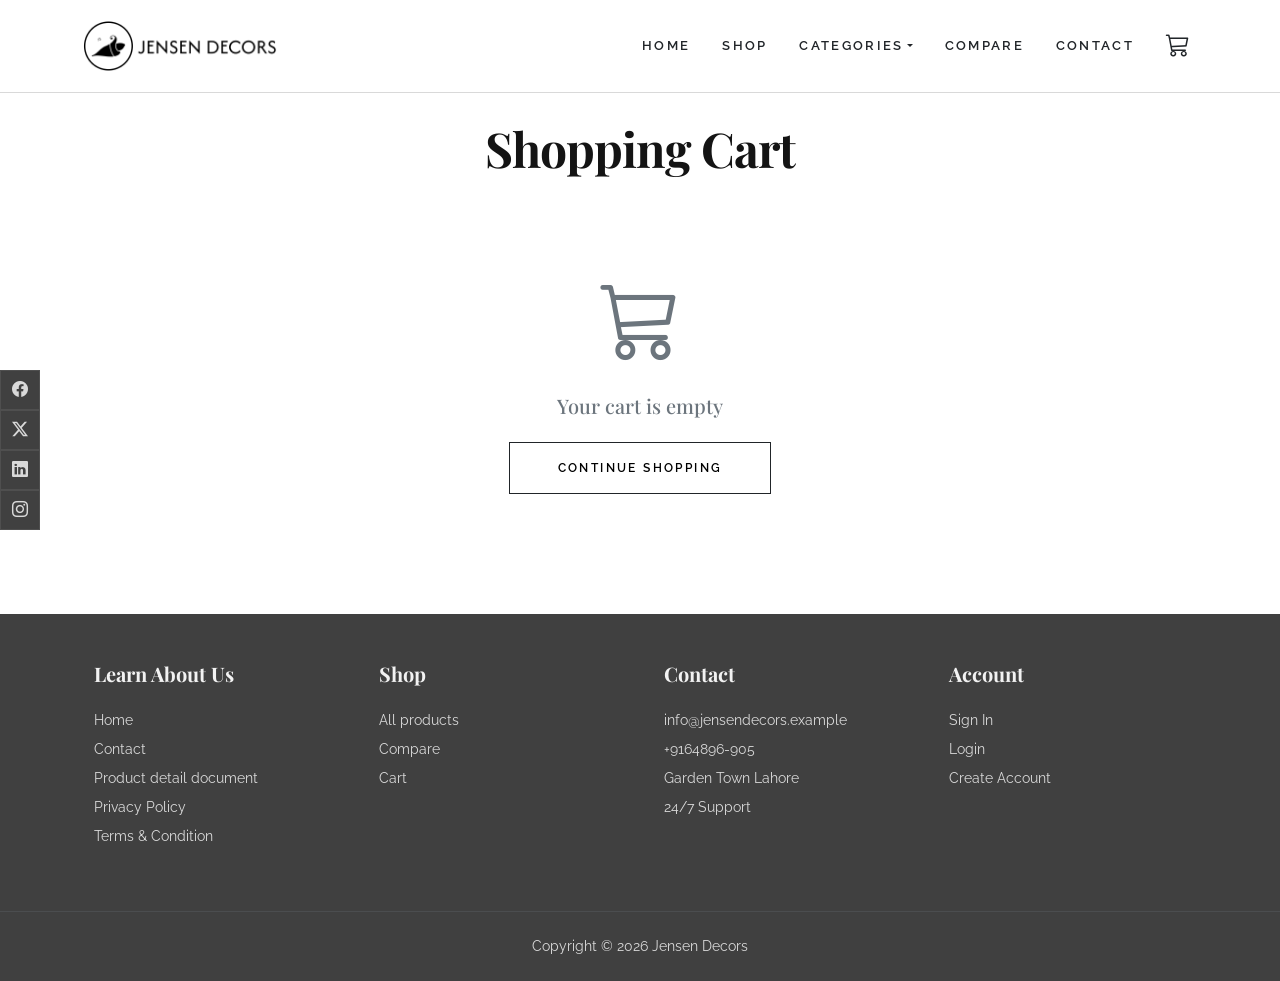
<file: cart.html>
<!DOCTYPE html>
<html lang="en">
  <head>
    <meta charset="utf-8" />
    <meta name="viewport" content="width=device-width, initial-scale=1" />
    <title>Cart — Jensen Decors</title>
    <link
      href="https://cdn.jsdelivr.net/npm/bootstrap@5.3.3/dist/css/bootstrap.min.css"
      rel="stylesheet"
      integrity="sha384-QWTKZyjpPEjISv5WaRU9OFeRpok6YctnYmDr5pNlyT2bRjXh0JMhjY6hW+ALEwIH"
      crossorigin="anonymous"
    />
    <link rel="stylesheet" href="https://cdn.jsdelivr.net/npm/bootstrap-icons@1.11.3/font/bootstrap-icons.min.css" />
    <link rel="stylesheet" href="css/styles.css" />
  </head>
  <body class="font-body bg-white">
    <nav class="navbar navbar-expand-md fixed-top border-bottom navbar-glass">
      <div class="container py-2">
        <a class="navbar-brand d-flex align-items-center gap-2 fw-bold text-dark" href="index.html">
          <img src="assets/jensen-logo-black.png" alt="Jensen Decors logo" height="28" class="d-inline-block jensen-logo" />
        </a>
        <button class="navbar-toggler border-0 shadow-none" type="button" data-bs-toggle="collapse" data-bs-target="#mainNav" aria-label="Menu">
          <span class="navbar-toggler-icon"></span>
        </button>
        <div class="collapse navbar-collapse" id="mainNav">
          <ul class="navbar-nav ms-auto align-items-md-center gap-md-3">
            <li class="nav-item"><a class="nav-link nav-link-tracked text-dark" href="index.html">Home</a></li>
            <li class="nav-item"><a class="nav-link nav-link-tracked text-dark" href="shop.html">Shop</a></li>
            <li class="nav-item dropdown">
              <a class="nav-link nav-link-tracked text-dark dropdown-toggle" href="#" role="button" data-bs-toggle="dropdown">Categories</a>
              <ul class="dropdown-menu dropdown-menu-end rounded-0">
                <li class="dropdown-submenu">
                  <a class="dropdown-item" href="#">Metal wall art</a>
                  <ul class="dropdown-menu rounded-0">
                    <li><a class="dropdown-item" href="shop.html?category=Metal%20wall%20art&sub=Nature">Nature</a></li>
                    <li><a class="dropdown-item" href="shop.html?category=Metal%20wall%20art&sub=Geometric">Geometric</a></li>
                    <li><a class="dropdown-item" href="shop.html?category=Metal%20wall%20art&sub=Abstract">Abstract</a></li>
                  </ul>
                </li>
                <li class="dropdown-submenu">
                  <a class="dropdown-item" href="#">Wall papers</a>
                  <ul class="dropdown-menu rounded-0">
                    <li><a class="dropdown-item" href="shop.html?category=Wall%20papers&sub=Textured">Textured</a></li>
                    <li><a class="dropdown-item" href="shop.html?category=Wall%20papers&sub=Floral">Floral</a></li>
                    <li><a class="dropdown-item" href="shop.html?category=Wall%20papers&sub=Minimal">Minimal</a></li>
                  </ul>
                </li>
                <li class="dropdown-submenu">
                  <a class="dropdown-item" href="#">Photo frame art</a>
                  <ul class="dropdown-menu rounded-0">
                    <li><a class="dropdown-item" href="shop.html?category=Photo%20frame%20art&sub=Gallery">Gallery</a></li>
                    <li><a class="dropdown-item" href="shop.html?category=Photo%20frame%20art&sub=Single">Single</a></li>
                    <li><a class="dropdown-item" href="shop.html?category=Photo%20frame%20art&sub=Collage">Collage</a></li>
                  </ul>
                </li>
                <li class="dropdown-submenu">
                  <a class="dropdown-item" href="#">Mirror art</a>
                  <ul class="dropdown-menu rounded-0">
                    <li><a class="dropdown-item" href="shop.html?category=Mirror%20art&sub=Round">Round</a></li>
                    <li><a class="dropdown-item" href="shop.html?category=Mirror%20art&sub=Decorative">Decorative</a></li>
                  </ul>
                </li>
                <li class="dropdown-submenu">
                  <a class="dropdown-item" href="#">Wall shelves</a>
                  <ul class="dropdown-menu rounded-0">
                    <li><a class="dropdown-item" href="shop.html?category=Wall%20shelves&sub=Floating">Floating</a></li>
                    <li><a class="dropdown-item" href="shop.html?category=Wall%20shelves&sub=Corner">Corner</a></li>
                    <li><a class="dropdown-item" href="shop.html?category=Wall%20shelves&sub=Modular">Modular</a></li>
                  </ul>
                </li>
                <li class="dropdown-submenu">
                  <a class="dropdown-item" href="#">Wall mounted animals</a>
                  <ul class="dropdown-menu rounded-0">
                    <li><a class="dropdown-item" href="shop.html?category=Wall%20mounted%20animals&sub=Safari">Safari</a></li>
                    <li><a class="dropdown-item" href="shop.html?category=Wall%20mounted%20animals&sub=Birds">Birds</a></li>
                    <li><a class="dropdown-item" href="shop.html?category=Wall%20mounted%20animals&sub=Farm">Farm</a></li>
                  </ul>
                </li>
              </ul>
            </li>
            <li class="nav-item"><a class="nav-link nav-link-tracked text-dark" href="compare.html">Compare</a></li>
            <li class="nav-item"><a class="nav-link nav-link-tracked text-dark" href="contact.html">Contact</a></li>
            <li class="nav-item">
              <a href="cart.html" class="nav-link position-relative py-md-0 text-dark">
                <i class="bi bi-cart3 fs-4"></i>
                <span
                  data-cart-badge
                  class="position-absolute top-0 start-100 translate-middle badge rounded-pill bg-dark text-white d-none"
                  style="font-size: 0.65rem; padding: 0.35em 0.5em"
                >
                  <span data-cart-count>0</span>
                </span>
              </a>
            </li>
          </ul>
        </div>
      </div>
    </nav>

    <div class="pt-5 mt-5 pb-5">
      <div class="container px-4 py-4">
        <h1 class="section-heading text-center mb-5">Shopping Cart</h1>

        <div id="cart-empty" class="text-center py-5">
          <i class="bi bi-cart3 display-1 text-secondary mb-4 d-block"></i>
          <p class="h5 font-heading text-secondary mb-4">Your cart is empty</p>
          <a href="shop.html" class="btn btn-dark rounded-0 btn-tracked px-5 py-3">Continue Shopping</a>
        </div>

        <div id="cart-filled" class="d-none">
          <div class="row g-5">
            <div class="col-lg-8">
              <div id="cart-lines"></div>
            </div>
            <div class="col-lg-4">
              <div class="border p-4 p-md-5 bg-white">
                <h2 class="h3 font-heading fw-bold mb-4">Order Summary</h2>
                <div class="small vstack gap-3 mb-4">
                  <div class="d-flex justify-content-between"><span class="text-secondary">Subtotal</span><span id="cart-subtotal">$0</span></div>
                  <div class="d-flex justify-content-between"><span class="text-secondary">Shipping</span><span>Free</span></div>
                  <div class="d-flex justify-content-between"><span class="text-secondary">Tax</span><span id="cart-tax">$0</span></div>
                  <div class="border-top pt-3 d-flex justify-content-between fw-bold fs-5">
                    <span>Total</span><span id="cart-total">$0</span>
                  </div>
                </div>
                <a href="checkout.html" class="btn btn-dark w-100 rounded-0 btn-tracked py-3 mb-3">Proceed to Checkout</a>
                <a href="shop.html" class="d-block text-center small text-secondary">Continue Shopping</a>
              </div>
            </div>
          </div>
        </div>
      </div>
    </div>

    <footer class="footer-site position-relative">
      <div class="container px-4 py-5">
        <div class="row g-5">
          <div class="col-6 col-md-3">
            <h4 class="font-heading fw-bold footer-heading mb-4 h5">Learn About Us</h4>
            <ul class="list-unstyled small vstack gap-2">
              <li><a href="index.html">Home</a></li>
              <li><a href="contact.html">Contact</a></li>
              <li>
                <a href="docs/products-detail.txt" download="Jensen-Decors-product-detail.txt">Product detail document</a>
              </li>
              <li><a href="#">Privacy Policy</a></li>
              <li><a href="#">Terms &amp; Condition</a></li>
            </ul>
          </div>
          <div class="col-6 col-md-3">
            <h4 class="font-heading fw-bold footer-heading mb-4 h5">Shop</h4>
            <ul class="list-unstyled small vstack gap-2">
              <li><a href="shop.html">All products</a></li>
              <li><a href="compare.html">Compare</a></li>
              <li><a href="cart.html">Cart</a></li>
            </ul>
          </div>
          <div class="col-6 col-md-3">
            <h4 class="font-heading fw-bold footer-heading mb-4 h5">Contact</h4>
            <ul class="list-unstyled small vstack gap-2">
              <li><a href="mailto:info@jensendecors.example">info@jensendecors.example</a></li>
              <li>+9164896-905</li>
              <li>Garden Town Lahore</li>
              <li>24/7 Support</li>
            </ul>
          </div>
          <div class="col-6 col-md-3">
            <h4 class="font-heading fw-bold footer-heading mb-4 h5">Account</h4>
            <ul class="list-unstyled small vstack gap-2">
              <li><a href="#">Sign In</a></li>
              <li><a href="#">Login</a></li>
              <li><a href="#">Create Account</a></li>
            </ul>
          </div>
        </div>
      </div>

      <div class="position-fixed start-0 top-50 translate-middle-y z-3 d-none d-md-flex flex-column social-rail">
        <a href="#" aria-label="Facebook"><i class="bi bi-facebook"></i></a>
        <a href="#" aria-label="Twitter"><i class="bi bi-twitter-x"></i></a>
        <a href="#" aria-label="LinkedIn"><i class="bi bi-linkedin"></i></a>
        <a href="#" aria-label="Instagram"><i class="bi bi-instagram"></i></a>
      </div>

      <div class="border-top border-secondary border-opacity-25 py-4 text-center small">Copyright © 2026 Jensen Decors</div>
    </footer>

    <script src="js/cart.js"></script>
    <script
      src="https://cdn.jsdelivr.net/npm/bootstrap@5.3.3/dist/js/bootstrap.bundle.min.js"
      integrity="sha384-YvpcrYf0tY3lHB60NNkmXc5s9fDVZLESaAA55NDzOxhy9GkcIdslK1eN7N6jIeHz"
      crossorigin="anonymous"
    ></script>
    <script src="js/menu.js"></script>
    <script src="js/cart-page.js"></script>
  </body>
</html>
</file>
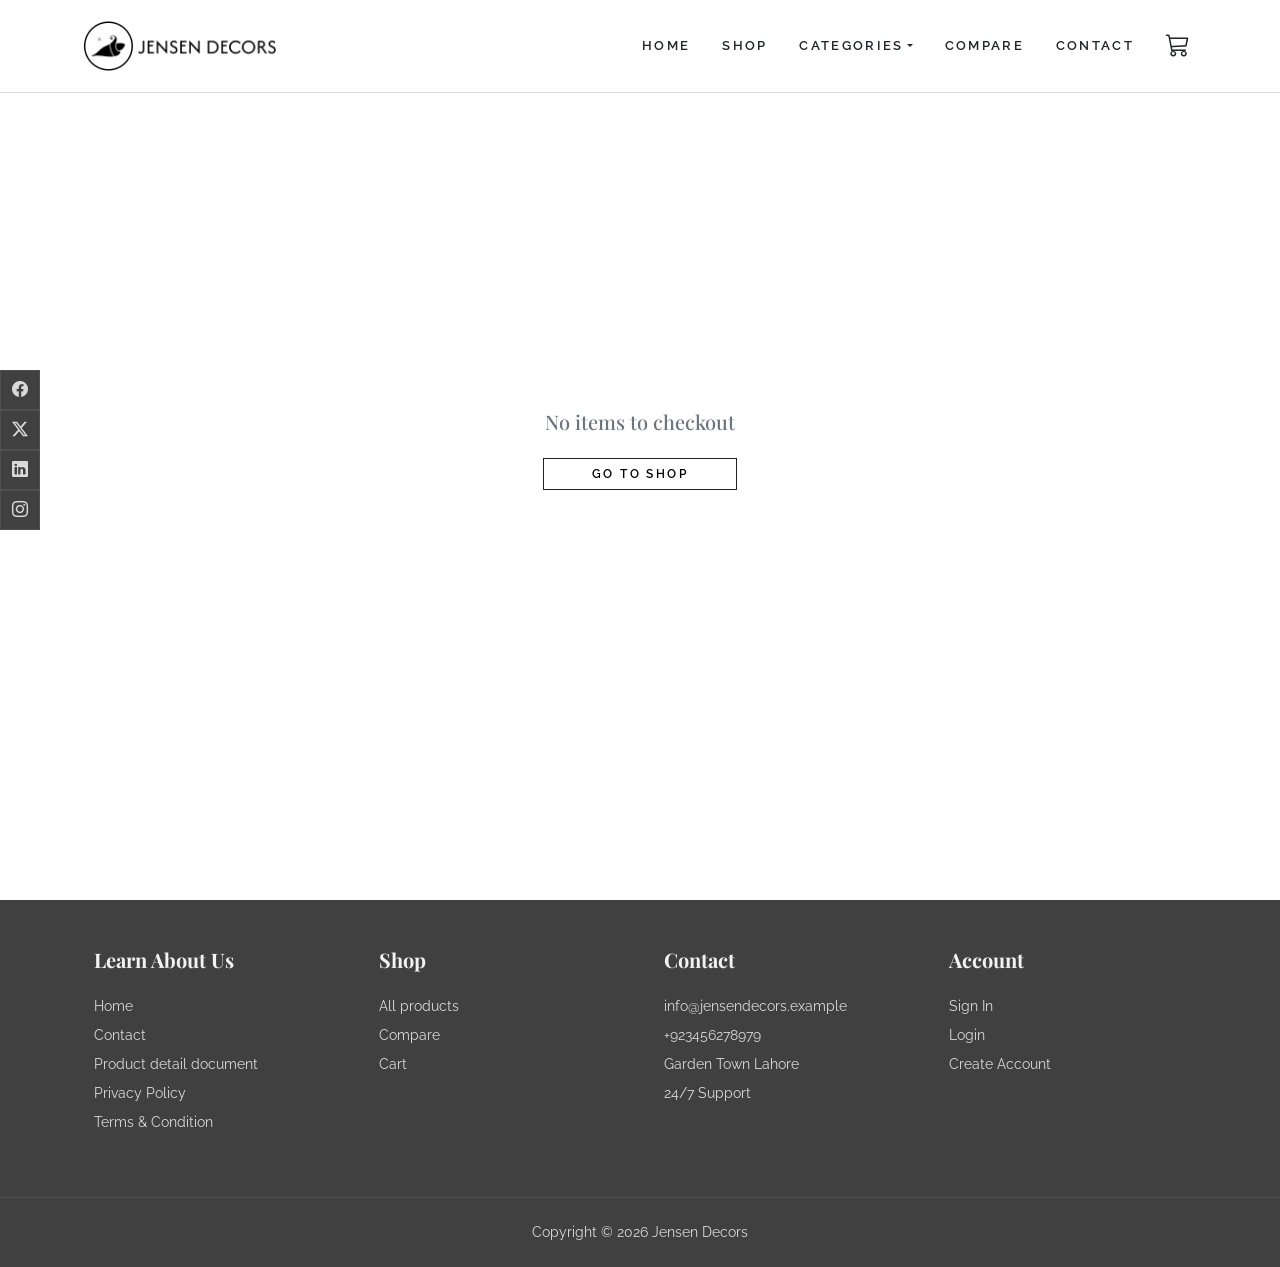
<file: checkout.html>
<!DOCTYPE html>
<html lang="en">
  <head>
    <meta charset="utf-8" />
    <meta name="viewport" content="width=device-width, initial-scale=1" />
    <title>Checkout — Jensen Decors</title>
    <link
      href="https://cdn.jsdelivr.net/npm/bootstrap@5.3.3/dist/css/bootstrap.min.css"
      rel="stylesheet"
      integrity="sha384-QWTKZyjpPEjISv5WaRU9OFeRpok6YctnYmDr5pNlyT2bRjXh0JMhjY6hW+ALEwIH"
      crossorigin="anonymous"
    />
    <link rel="stylesheet" href="https://cdn.jsdelivr.net/npm/bootstrap-icons@1.11.3/font/bootstrap-icons.min.css" />
    <link rel="stylesheet" href="css/styles.css" />
  </head>
  <body class="font-body bg-white">
    <nav class="navbar navbar-expand-md fixed-top border-bottom navbar-glass">
      <div class="container py-2">
        <a class="navbar-brand d-flex align-items-center gap-2 fw-bold text-dark" href="index.html">
          <img src="assets/jensen-logo-black.png" alt="Jensen Decors logo" height="28" class="d-inline-block jensen-logo" />
        </a>
        <button class="navbar-toggler border-0 shadow-none" type="button" data-bs-toggle="collapse" data-bs-target="#mainNav" aria-label="Menu">
          <span class="navbar-toggler-icon"></span>
        </button>
        <div class="collapse navbar-collapse" id="mainNav">
          <ul class="navbar-nav ms-auto align-items-md-center gap-md-3">
            <li class="nav-item"><a class="nav-link nav-link-tracked text-dark" href="index.html">Home</a></li>
            <li class="nav-item"><a class="nav-link nav-link-tracked text-dark" href="shop.html">Shop</a></li>
            <li class="nav-item dropdown">
              <a class="nav-link nav-link-tracked text-dark dropdown-toggle" href="#" role="button" data-bs-toggle="dropdown">Categories</a>
              <ul class="dropdown-menu dropdown-menu-end rounded-0">
                <li class="dropdown-submenu">
                  <a class="dropdown-item" href="#">Metal wall art</a>
                  <ul class="dropdown-menu rounded-0">
                    <li><a class="dropdown-item" href="shop.html?category=Metal%20wall%20art&sub=Nature">Nature</a></li>
                    <li><a class="dropdown-item" href="shop.html?category=Metal%20wall%20art&sub=Geometric">Geometric</a></li>
                    <li><a class="dropdown-item" href="shop.html?category=Metal%20wall%20art&sub=Abstract">Abstract</a></li>
                  </ul>
                </li>
                <li class="dropdown-submenu">
                  <a class="dropdown-item" href="#">Wall papers</a>
                  <ul class="dropdown-menu rounded-0">
                    <li><a class="dropdown-item" href="shop.html?category=Wall%20papers&sub=Textured">Textured</a></li>
                    <li><a class="dropdown-item" href="shop.html?category=Wall%20papers&sub=Floral">Floral</a></li>
                    <li><a class="dropdown-item" href="shop.html?category=Wall%20papers&sub=Minimal">Minimal</a></li>
                  </ul>
                </li>
                <li class="dropdown-submenu">
                  <a class="dropdown-item" href="#">Photo frame art</a>
                  <ul class="dropdown-menu rounded-0">
                    <li><a class="dropdown-item" href="shop.html?category=Photo%20frame%20art&sub=Gallery">Gallery</a></li>
                    <li><a class="dropdown-item" href="shop.html?category=Photo%20frame%20art&sub=Single">Single</a></li>
                    <li><a class="dropdown-item" href="shop.html?category=Photo%20frame%20art&sub=Collage">Collage</a></li>
                  </ul>
                </li>
                <li class="dropdown-submenu">
                  <a class="dropdown-item" href="#">Mirror art</a>
                  <ul class="dropdown-menu rounded-0">
                    <li><a class="dropdown-item" href="shop.html?category=Mirror%20art&sub=Round">Round</a></li>
                    <li><a class="dropdown-item" href="shop.html?category=Mirror%20art&sub=Decorative">Decorative</a></li>
                  </ul>
                </li>
                <li class="dropdown-submenu">
                  <a class="dropdown-item" href="#">Wall shelves</a>
                  <ul class="dropdown-menu rounded-0">
                    <li><a class="dropdown-item" href="shop.html?category=Wall%20shelves&sub=Floating">Floating</a></li>
                    <li><a class="dropdown-item" href="shop.html?category=Wall%20shelves&sub=Corner">Corner</a></li>
                    <li><a class="dropdown-item" href="shop.html?category=Wall%20shelves&sub=Modular">Modular</a></li>
                  </ul>
                </li>
                <li class="dropdown-submenu">
                  <a class="dropdown-item" href="#">Wall mounted animals</a>
                  <ul class="dropdown-menu rounded-0">
                    <li><a class="dropdown-item" href="shop.html?category=Wall%20mounted%20animals&sub=Safari">Safari</a></li>
                    <li><a class="dropdown-item" href="shop.html?category=Wall%20mounted%20animals&sub=Birds">Birds</a></li>
                    <li><a class="dropdown-item" href="shop.html?category=Wall%20mounted%20animals&sub=Farm">Farm</a></li>
                  </ul>
                </li>
              </ul>
            </li>
            <li class="nav-item"><a class="nav-link nav-link-tracked text-dark" href="compare.html">Compare</a></li>
            <li class="nav-item"><a class="nav-link nav-link-tracked text-dark" href="contact.html">Contact</a></li>
            <li class="nav-item">
              <a href="cart.html" class="nav-link position-relative py-md-0 text-dark">
                <i class="bi bi-cart3 fs-4"></i>
                <span
                  data-cart-badge
                  class="position-absolute top-0 start-100 translate-middle badge rounded-pill bg-dark text-white d-none"
                  style="font-size: 0.65rem; padding: 0.35em 0.5em"
                >
                  <span data-cart-count>0</span>
                </span>
              </a>
            </li>
          </ul>
        </div>
      </div>
    </nav>

    <div id="checkout-empty" class="min-vh-100 d-flex align-items-center justify-content-center">
      <div class="text-center px-4">
        <p class="h5 font-heading text-secondary mb-4">No items to checkout</p>
        <a href="shop.html" class="btn btn-dark rounded-0 btn-tracked px-5">Go to Shop</a>
      </div>
    </div>

    <div id="checkout-form-wrap" class="pt-5 mt-5 pb-5 d-none">
      <div class="container px-4 py-4">
        <h1 class="section-heading text-center mb-5">Checkout</h1>
        <form id="checkout-form" class="row g-5">
          <div class="col-lg-8 vstack gap-5">
            <div class="border p-4 p-md-5 bg-white">
              <h2 class="h4 font-heading fw-bold mb-4">Billing Details</h2>
              <div class="row g-3">
                <div class="col-sm-6">
                  <label class="form-label small text-uppercase text-secondary tracking-wide">First Name</label>
                  <input class="form-control rounded-0" name="firstName" required />
                </div>
                <div class="col-sm-6">
                  <label class="form-label small text-uppercase text-secondary tracking-wide">Last Name</label>
                  <input class="form-control rounded-0" name="lastName" required />
                </div>
                <div class="col-12">
                  <label class="form-label small text-uppercase text-secondary tracking-wide">Email</label>
                  <input type="email" class="form-control rounded-0" name="email" required />
                </div>
                <div class="col-12">
                  <label class="form-label small text-uppercase text-secondary tracking-wide">Phone</label>
                  <input type="tel" class="form-control rounded-0" name="phone" required />
                </div>
                <div class="col-12">
                  <label class="form-label small text-uppercase text-secondary tracking-wide">Address</label>
                  <input class="form-control rounded-0" name="address" required />
                </div>
                <div class="col-sm-6">
                  <label class="form-label small text-uppercase text-secondary tracking-wide">City</label>
                  <input class="form-control rounded-0" name="city" required />
                </div>
                <div class="col-sm-6">
                  <label class="form-label small text-uppercase text-secondary tracking-wide">Zip Code</label>
                  <input class="form-control rounded-0" name="zip" required />
                </div>
              </div>
            </div>
            <div class="border p-4 p-md-5 bg-white">
              <h2 class="h4 font-heading fw-bold mb-4">Payment Information</h2>
              <div class="vstack gap-3">
                <div>
                  <label class="form-label small text-uppercase text-secondary tracking-wide">Card Number</label>
                  <input class="form-control rounded-0" placeholder="0000 0000 0000 0000" name="card" required />
                </div>
                <div class="row g-3">
                  <div class="col-6">
                    <label class="form-label small text-uppercase text-secondary tracking-wide">Expiry</label>
                    <input class="form-control rounded-0" placeholder="MM/YY" name="expiry" required />
                  </div>
                  <div class="col-6">
                    <label class="form-label small text-uppercase text-secondary tracking-wide">CVV</label>
                    <input class="form-control rounded-0" placeholder="***" name="cvv" required />
                  </div>
                </div>
              </div>
            </div>
          </div>
          <div class="col-lg-4">
            <div class="border p-4 p-md-5 bg-white position-sticky top-0" style="top: 6rem">
              <h2 class="h3 font-heading fw-bold mb-4">Your Order</h2>
              <div id="checkout-lines" class="mb-4"></div>
              <div class="small vstack gap-2 border-top pt-3">
                <div class="d-flex justify-content-between"><span class="text-secondary">Subtotal</span><span id="co-subtotal">$0</span></div>
                <div class="d-flex justify-content-between"><span class="text-secondary">Shipping</span><span>Free</span></div>
                <div class="d-flex justify-content-between"><span class="text-secondary">Tax</span><span id="co-tax">$0</span></div>
                <div class="d-flex justify-content-between fw-bold fs-5 pt-2 border-top">
                  <span>Total</span><span id="co-total">$0</span>
                </div>
              </div>
              <button type="submit" class="btn btn-dark w-100 rounded-0 btn-tracked py-3 mt-4">Place Order</button>
            </div>
          </div>
        </form>
      </div>
    </div>

    <footer class="footer-site position-relative">
      <div class="container px-4 py-5">
        <div class="row g-5">
          <div class="col-6 col-md-3">
            <h4 class="font-heading fw-bold footer-heading mb-4 h5">Learn About Us</h4>
            <ul class="list-unstyled small vstack gap-2">
              <li><a href="index.html">Home</a></li>
              <li><a href="contact.html">Contact</a></li>
              <li>
                <a href="docs/products-detail.txt" download="Jensen-Decors-product-detail.txt">Product detail document</a>
              </li>
              <li><a href="#">Privacy Policy</a></li>
              <li><a href="#">Terms &amp; Condition</a></li>
            </ul>
          </div>
          <div class="col-6 col-md-3">
            <h4 class="font-heading fw-bold footer-heading mb-4 h5">Shop</h4>
            <ul class="list-unstyled small vstack gap-2">
              <li><a href="shop.html">All products</a></li>
              <li><a href="compare.html">Compare</a></li>
              <li><a href="cart.html">Cart</a></li>
            </ul>
          </div>
          <div class="col-6 col-md-3">
            <h4 class="font-heading fw-bold footer-heading mb-4 h5">Contact</h4>
            <ul class="list-unstyled small vstack gap-2">
              <li><a href="mailto:info@jensendecors.example">info@jensendecors.example</a></li>
              <li>+923456278979</li>
              <li>Garden Town Lahore</li>
              <li>24/7 Support</li>
            </ul>
          </div>
          <div class="col-6 col-md-3">
            <h4 class="font-heading fw-bold footer-heading mb-4 h5">Account</h4>
            <ul class="list-unstyled small vstack gap-2">
              <li><a href="#">Sign In</a></li>
              <li><a href="#">Login</a></li>
              <li><a href="#">Create Account</a></li>
            </ul>
          </div>
        </div>
      </div>

      <div class="position-fixed start-0 top-50 translate-middle-y z-3 d-none d-md-flex flex-column social-rail">
        <a href="#" aria-label="Facebook"><i class="bi bi-facebook"></i></a>
        <a href="#" aria-label="Twitter"><i class="bi bi-twitter-x"></i></a>
        <a href="#" aria-label="LinkedIn"><i class="bi bi-linkedin"></i></a>
        <a href="#" aria-label="Instagram"><i class="bi bi-instagram"></i></a>
      </div>

      <div class="border-top border-secondary border-opacity-25 py-4 text-center small">Copyright © 2026 Jensen Decors</div>
    </footer>

    <script src="js/cart.js"></script>
    <script
      src="https://cdn.jsdelivr.net/npm/bootstrap@5.3.3/dist/js/bootstrap.bundle.min.js"
      integrity="sha384-YvpcrYf0tY3lHB60NNkmXc5s9fDVZLESaAA55NDzOxhy9GkcIdslK1eN7N6jIeHz"
      crossorigin="anonymous"
    ></script>
    <script src="js/menu.js"></script>
    <script src="js/checkout-page.js"></script>
  </body>
</html>
</file>
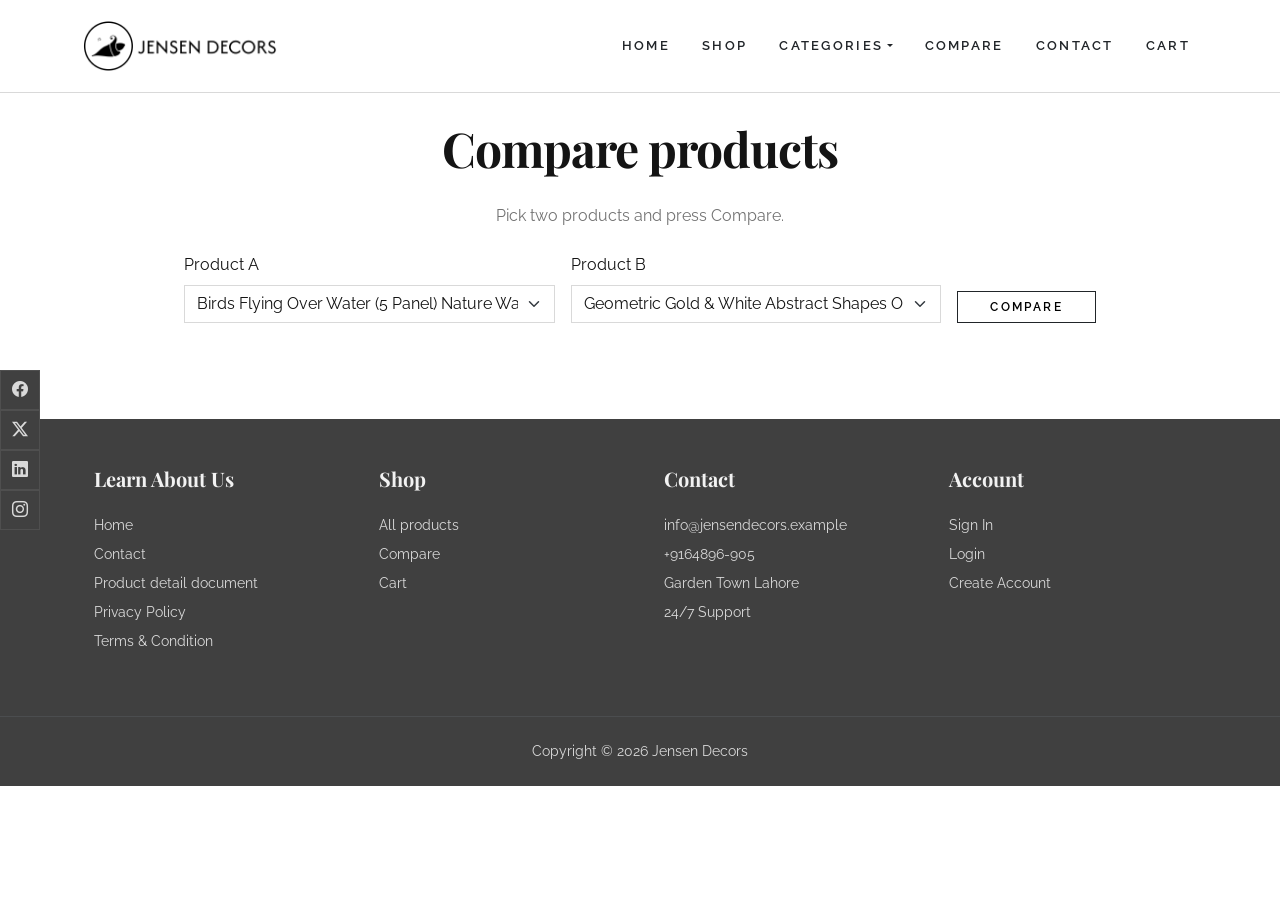
<file: compare.html>
<!DOCTYPE html>
<html lang="en">
  <head>
    <meta charset="utf-8" />
    <meta name="viewport" content="width=device-width, initial-scale=1" />
    <title>Compare — Jensen Decors</title>
    <link
      href="https://cdn.jsdelivr.net/npm/bootstrap@5.3.3/dist/css/bootstrap.min.css"
      rel="stylesheet"
      integrity="sha384-QWTKZyjpPEjISv5WaRU9OFeRpok6YctnYmDr5pNlyT2bRjXh0JMhjY6hW+ALEwIH"
      crossorigin="anonymous"
    />
    <link rel="stylesheet" href="https://cdn.jsdelivr.net/npm/bootstrap-icons@1.11.3/font/bootstrap-icons.min.css" />
    <link rel="stylesheet" href="css/styles.css" />
  </head>
  <body class="font-body bg-white">
    <nav class="navbar navbar-expand-md fixed-top border-bottom navbar-glass">
      <div class="container py-2">
        <a class="navbar-brand d-flex align-items-center gap-2 fw-bold text-dark" href="index.html">
          <img src="assets/jensen-logo-black.png" alt="Jensen Decors logo" height="28" class="d-inline-block jensen-logo" />
        </a>
        <button class="navbar-toggler border-0 shadow-none" type="button" data-bs-toggle="collapse" data-bs-target="#mainNav" aria-label="Menu">
          <span class="navbar-toggler-icon"></span>
        </button>
        <div class="collapse navbar-collapse" id="mainNav">
          <ul class="navbar-nav ms-auto align-items-md-center gap-md-3">
            <li class="nav-item"><a class="nav-link nav-link-tracked text-dark" href="index.html">Home</a></li>
            <li class="nav-item"><a class="nav-link nav-link-tracked text-dark" href="shop.html">Shop</a></li>
            <li class="nav-item dropdown">
              <a class="nav-link nav-link-tracked text-dark dropdown-toggle" href="#" role="button" data-bs-toggle="dropdown">Categories</a>
              <ul class="dropdown-menu dropdown-menu-end rounded-0">
                <li class="dropdown-submenu">
                  <a class="dropdown-item" href="#">Metal wall art</a>
                  <ul class="dropdown-menu rounded-0">
                    <li><a class="dropdown-item" href="shop.html?category=Metal%20wall%20art&sub=Nature">Nature</a></li>
                    <li><a class="dropdown-item" href="shop.html?category=Metal%20wall%20art&sub=Geometric">Geometric</a></li>
                    <li><a class="dropdown-item" href="shop.html?category=Metal%20wall%20art&sub=Abstract">Abstract</a></li>
                  </ul>
                </li>
                <li class="dropdown-submenu">
                  <a class="dropdown-item" href="#">Wall papers</a>
                  <ul class="dropdown-menu rounded-0">
                    <li><a class="dropdown-item" href="shop.html?category=Wall%20papers&sub=Textured">Textured</a></li>
                    <li><a class="dropdown-item" href="shop.html?category=Wall%20papers&sub=Floral">Floral</a></li>
                    <li><a class="dropdown-item" href="shop.html?category=Wall%20papers&sub=Minimal">Minimal</a></li>
                  </ul>
                </li>
                <li class="dropdown-submenu">
                  <a class="dropdown-item" href="#">Photo frame art</a>
                  <ul class="dropdown-menu rounded-0">
                    <li><a class="dropdown-item" href="shop.html?category=Photo%20frame%20art&sub=Gallery">Gallery</a></li>
                    <li><a class="dropdown-item" href="shop.html?category=Photo%20frame%20art&sub=Single">Single</a></li>
                    <li><a class="dropdown-item" href="shop.html?category=Photo%20frame%20art&sub=Collage">Collage</a></li>
                  </ul>
                </li>
                <li class="dropdown-submenu">
                  <a class="dropdown-item" href="#">Mirror art</a>
                  <ul class="dropdown-menu rounded-0">
                    <li><a class="dropdown-item" href="shop.html?category=Mirror%20art&sub=Round">Round</a></li>
                    <li><a class="dropdown-item" href="shop.html?category=Mirror%20art&sub=Decorative">Decorative</a></li>
                  </ul>
                </li>
                <li class="dropdown-submenu">
                  <a class="dropdown-item" href="#">Wall shelves</a>
                  <ul class="dropdown-menu rounded-0">
                    <li><a class="dropdown-item" href="shop.html?category=Wall%20shelves&sub=Floating">Floating</a></li>
                    <li><a class="dropdown-item" href="shop.html?category=Wall%20shelves&sub=Corner">Corner</a></li>
                    <li><a class="dropdown-item" href="shop.html?category=Wall%20shelves&sub=Modular">Modular</a></li>
                  </ul>
                </li>
                <li class="dropdown-submenu">
                  <a class="dropdown-item" href="#">Wall mounted animals</a>
                  <ul class="dropdown-menu rounded-0">
                    <li><a class="dropdown-item" href="shop.html?category=Wall%20mounted%20animals&sub=Safari">Safari</a></li>
                    <li><a class="dropdown-item" href="shop.html?category=Wall%20mounted%20animals&sub=Birds">Birds</a></li>
                    <li><a class="dropdown-item" href="shop.html?category=Wall%20mounted%20animals&sub=Farm">Farm</a></li>
                  </ul>
                </li>
              </ul>
            </li>
            <li class="nav-item"><a class="nav-link nav-link-tracked text-dark" href="compare.html">Compare</a></li>
            <li class="nav-item"><a class="nav-link nav-link-tracked text-dark" href="contact.html">Contact</a></li>
            <li class="nav-item"><a class="nav-link nav-link-tracked text-dark" href="cart.html">Cart</a></li>
          </ul>
        </div>
      </div>
    </nav>

    <div class="pt-5 mt-5 pb-5">
      <div class="container px-4 py-4" style="max-width: 960px">
        <h1 class="section-heading text-center mb-4">Compare products</h1>
        <p class="text-center section-subtext mb-4">Pick two products and press Compare.</p>

        <div class="row g-3 mb-4">
          <div class="col-md-5">
            <label class="form-label" for="compareA">Product A</label>
            <select id="compareA" class="form-select rounded-0"></select>
          </div>
          <div class="col-md-5">
            <label class="form-label" for="compareB">Product B</label>
            <select id="compareB" class="form-select rounded-0"></select>
          </div>
          <div class="col-md-2 d-flex align-items-end">
            <button type="button" id="btnCompare" class="btn btn-dark w-100 rounded-0 btn-tracked">Compare</button>
          </div>
        </div>

        <div id="compareResult" class="d-none border p-3 bg-light"></div>
      </div>
    </div>

    <footer class="footer-site position-relative">
      <div class="container px-4 py-5">
        <div class="row g-5">
          <div class="col-6 col-md-3">
            <h4 class="font-heading fw-bold footer-heading mb-4 h5">Learn About Us</h4>
            <ul class="list-unstyled small vstack gap-2">
              <li><a href="index.html">Home</a></li>
              <li><a href="contact.html">Contact</a></li>
              <li>
                <a href="docs/products-detail.txt" download="Jensen-Decors-product-detail.txt">Product detail document</a>
              </li>
              <li><a href="#">Privacy Policy</a></li>
              <li><a href="#">Terms &amp; Condition</a></li>
            </ul>
          </div>
          <div class="col-6 col-md-3">
            <h4 class="font-heading fw-bold footer-heading mb-4 h5">Shop</h4>
            <ul class="list-unstyled small vstack gap-2">
              <li><a href="shop.html">All products</a></li>
              <li><a href="compare.html">Compare</a></li>
              <li><a href="cart.html">Cart</a></li>
            </ul>
          </div>
          <div class="col-6 col-md-3">
            <h4 class="font-heading fw-bold footer-heading mb-4 h5">Contact</h4>
            <ul class="list-unstyled small vstack gap-2">
              <li><a href="mailto:info@jensendecors.example">info@jensendecors.example</a></li>
              <li>+9164896-905</li>
              <li>Garden Town Lahore</li>
              <li>24/7 Support</li>
            </ul>
          </div>
          <div class="col-6 col-md-3">
            <h4 class="font-heading fw-bold footer-heading mb-4 h5">Account</h4>
            <ul class="list-unstyled small vstack gap-2">
              <li><a href="#">Sign In</a></li>
              <li><a href="#">Login</a></li>
              <li><a href="#">Create Account</a></li>
            </ul>
          </div>
        </div>
      </div>

      <div class="position-fixed start-0 top-50 translate-middle-y z-3 d-none d-md-flex flex-column social-rail">
        <a href="#" aria-label="Facebook"><i class="bi bi-facebook"></i></a>
        <a href="#" aria-label="Twitter"><i class="bi bi-twitter-x"></i></a>
        <a href="#" aria-label="LinkedIn"><i class="bi bi-linkedin"></i></a>
        <a href="#" aria-label="Instagram"><i class="bi bi-instagram"></i></a>
      </div>

      <div class="border-top border-secondary border-opacity-25 py-4 text-center small">Copyright © 2026 Jensen Decors</div>
    </footer>

    <script src="js/products-data.js"></script>
    <script src="js/products-load.js"></script>
    <script
      src="https://cdn.jsdelivr.net/npm/bootstrap@5.3.3/dist/js/bootstrap.bundle.min.js"
      integrity="sha384-YvpcrYf0tY3lHB60NNkmXc5s9fDVZLESaAA55NDzOxhy9GkcIdslK1eN7N6jIeHz"
      crossorigin="anonymous"
    ></script>
    <script src="js/menu.js"></script>
    <script src="js/compare-page.js"></script>
  </body>
</html>
</file>
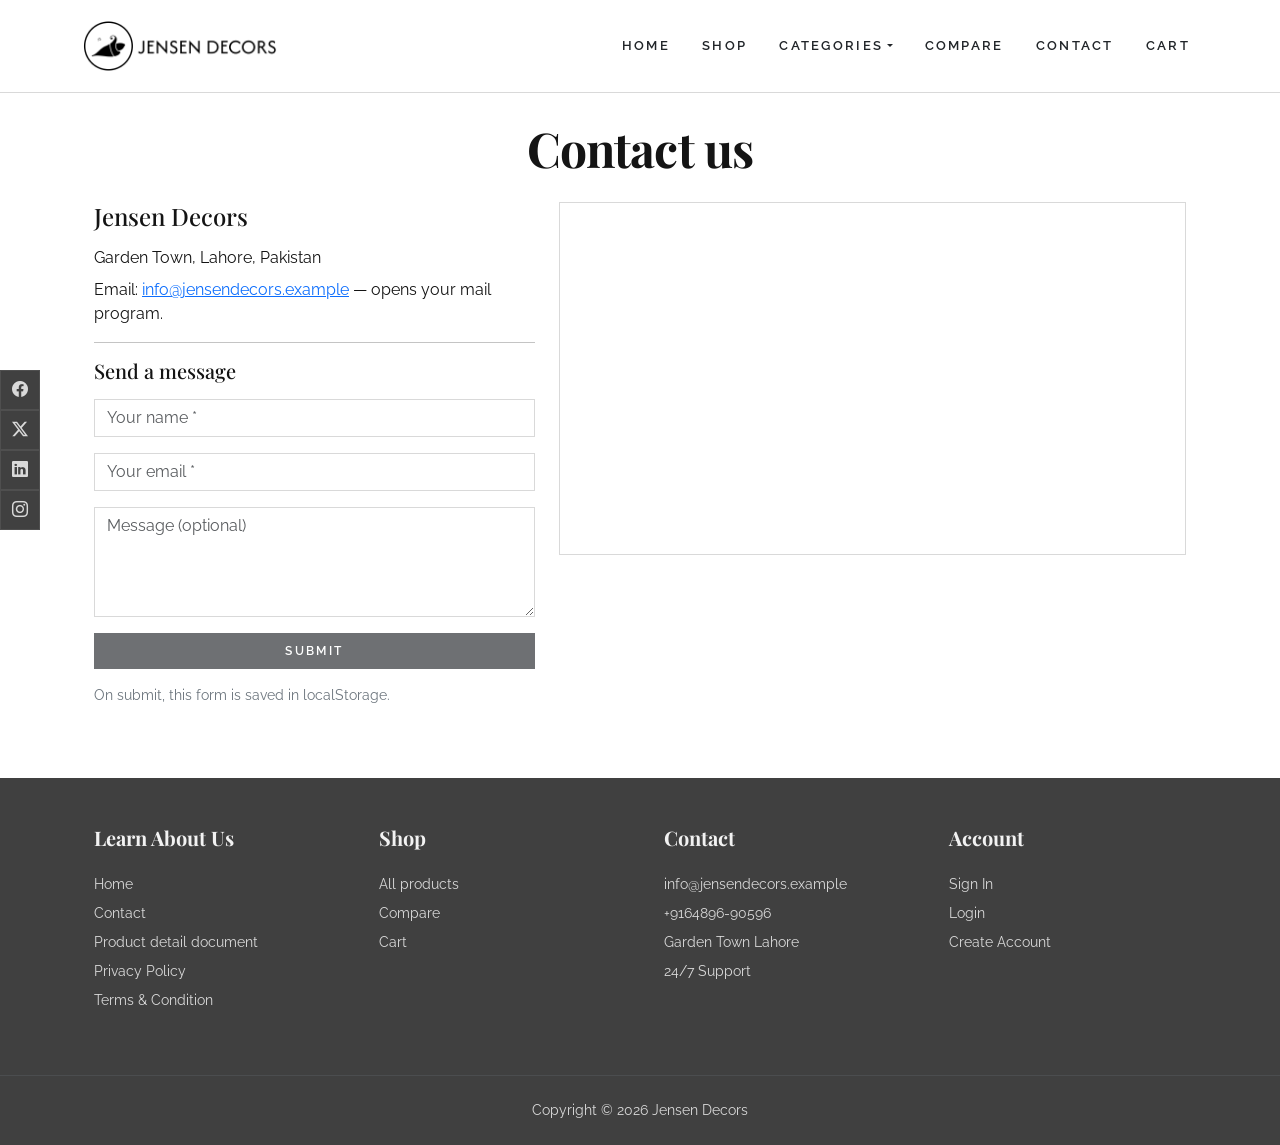
<file: contact.html>
<!DOCTYPE html>
<html lang="en">
  <head>
    <meta charset="utf-8" />
    <meta name="viewport" content="width=device-width, initial-scale=1" />
    <title>Contact — Jensen Decors</title>
    <link
      href="https://cdn.jsdelivr.net/npm/bootstrap@5.3.3/dist/css/bootstrap.min.css"
      rel="stylesheet"
      integrity="sha384-QWTKZyjpPEjISv5WaRU9OFeRpok6YctnYmDr5pNlyT2bRjXh0JMhjY6hW+ALEwIH"
      crossorigin="anonymous"
    />
    <link rel="stylesheet" href="https://cdn.jsdelivr.net/npm/bootstrap-icons@1.11.3/font/bootstrap-icons.min.css" />
    <link rel="stylesheet" href="css/styles.css" />
  </head>
  <body class="font-body bg-white">
    <nav class="navbar navbar-expand-md fixed-top border-bottom navbar-glass">
      <div class="container py-2">
        <a class="navbar-brand d-flex align-items-center gap-2 fw-bold text-dark" href="index.html">
          <img src="assets/jensen-logo-black.png" alt="Jensen Decors logo" height="28" class="d-inline-block jensen-logo" />
        </a>
        <button class="navbar-toggler border-0 shadow-none" type="button" data-bs-toggle="collapse" data-bs-target="#mainNav" aria-label="Menu">
          <span class="navbar-toggler-icon"></span>
        </button>
        <div class="collapse navbar-collapse" id="mainNav">
          <ul class="navbar-nav ms-auto align-items-md-center gap-md-3">
            <li class="nav-item"><a class="nav-link nav-link-tracked text-dark" href="index.html">Home</a></li>
            <li class="nav-item"><a class="nav-link nav-link-tracked text-dark" href="shop.html">Shop</a></li>
            <li class="nav-item dropdown">
              <a class="nav-link nav-link-tracked text-dark dropdown-toggle" href="#" role="button" data-bs-toggle="dropdown">Categories</a>
              <ul class="dropdown-menu dropdown-menu-end rounded-0">
                <li class="dropdown-submenu">
                  <a class="dropdown-item" href="#">Metal wall art</a>
                  <ul class="dropdown-menu rounded-0">
                    <li><a class="dropdown-item" href="shop.html?category=Metal%20wall%20art&sub=Nature">Nature</a></li>
                    <li><a class="dropdown-item" href="shop.html?category=Metal%20wall%20art&sub=Geometric">Geometric</a></li>
                    <li><a class="dropdown-item" href="shop.html?category=Metal%20wall%20art&sub=Abstract">Abstract</a></li>
                  </ul>
                </li>
                <li class="dropdown-submenu">
                  <a class="dropdown-item" href="#">Wall papers</a>
                  <ul class="dropdown-menu rounded-0">
                    <li><a class="dropdown-item" href="shop.html?category=Wall%20papers&sub=Textured">Textured</a></li>
                    <li><a class="dropdown-item" href="shop.html?category=Wall%20papers&sub=Floral">Floral</a></li>
                    <li><a class="dropdown-item" href="shop.html?category=Wall%20papers&sub=Minimal">Minimal</a></li>
                  </ul>
                </li>
                <li class="dropdown-submenu">
                  <a class="dropdown-item" href="#">Photo frame art</a>
                  <ul class="dropdown-menu rounded-0">
                    <li><a class="dropdown-item" href="shop.html?category=Photo%20frame%20art&sub=Gallery">Gallery</a></li>
                    <li><a class="dropdown-item" href="shop.html?category=Photo%20frame%20art&sub=Single">Single</a></li>
                    <li><a class="dropdown-item" href="shop.html?category=Photo%20frame%20art&sub=Collage">Collage</a></li>
                  </ul>
                </li>
                <li class="dropdown-submenu">
                  <a class="dropdown-item" href="#">Mirror art</a>
                  <ul class="dropdown-menu rounded-0">
                    <li><a class="dropdown-item" href="shop.html?category=Mirror%20art&sub=Round">Round</a></li>
                    <li><a class="dropdown-item" href="shop.html?category=Mirror%20art&sub=Decorative">Decorative</a></li>
                  </ul>
                </li>
                <li class="dropdown-submenu">
                  <a class="dropdown-item" href="#">Wall shelves</a>
                  <ul class="dropdown-menu rounded-0">
                    <li><a class="dropdown-item" href="shop.html?category=Wall%20shelves&sub=Floating">Floating</a></li>
                    <li><a class="dropdown-item" href="shop.html?category=Wall%20shelves&sub=Corner">Corner</a></li>
                    <li><a class="dropdown-item" href="shop.html?category=Wall%20shelves&sub=Modular">Modular</a></li>
                  </ul>
                </li>
                <li class="dropdown-submenu">
                  <a class="dropdown-item" href="#">Wall mounted animals</a>
                  <ul class="dropdown-menu rounded-0">
                    <li><a class="dropdown-item" href="shop.html?category=Wall%20mounted%20animals&sub=Safari">Safari</a></li>
                    <li><a class="dropdown-item" href="shop.html?category=Wall%20mounted%20animals&sub=Birds">Birds</a></li>
                    <li><a class="dropdown-item" href="shop.html?category=Wall%20mounted%20animals&sub=Farm">Farm</a></li>
                  </ul>
                </li>
              </ul>
            </li>
            <li class="nav-item"><a class="nav-link nav-link-tracked text-dark" href="compare.html">Compare</a></li>
            <li class="nav-item"><a class="nav-link nav-link-tracked text-dark" href="contact.html">Contact</a></li>
            <li class="nav-item"><a class="nav-link nav-link-tracked text-dark" href="cart.html">Cart</a></li>
          </ul>
        </div>
      </div>
    </nav>

    <div class="pt-5 mt-5 pb-5">
      <div class="container px-4 py-4">
        <h1 class="section-heading text-center mb-4">Contact us</h1>
        <div class="row g-4">
          <div class="col-lg-5">
            <h2 class="h4 font-heading mb-3">Jensen Decors</h2>
            <p class="mb-2">Garden Town, Lahore, Pakistan</p>
            <p class="mb-2">
              Email:
              <a href="mailto:info@jensendecors.example">info@jensendecors.example</a>
              — opens your mail program.
            </p>
            <hr />
            <h3 class="h5 font-heading mb-3">Send a message</h3>
            <form id="contactForm" class="vstack gap-3" novalidate>
              <input
                class="form-control rounded-0"
                id="cName"
                placeholder="Your name *"
                required
                autocomplete="name"
              />
              <div>
                <input
                  class="form-control rounded-0"
                  id="cEmail"
                  type="email"
                  placeholder="Your email *"
                  required
                  autocomplete="email"
                />
                <div class="invalid-feedback">Please enter a valid email address.</div>
              </div>
              <textarea class="form-control rounded-0" id="cMsg" rows="4" placeholder="Message (optional)"></textarea>
              <button type="submit" id="contactSubmit" class="btn btn-dark rounded-0 btn-tracked py-2" disabled>Submit</button>
              <p class="small text-secondary mb-0">On submit, this form is saved in localStorage.</p>
            </form>
          </div>
          <div class="col-lg-7">
            <div class="ratio ratio-16x9 border">
              <iframe
                title="Jensen Decors location"
                src="https://www.google.com/maps/embed?pb=!1m18!1m12!1m3!1d3403.0!2d74.3587!3d31.5204!2m3!1f0!2f0!3f0!3m2!1i1024!2i768!4f13.1!3m3!1m2!1s0x39190483e58107a9%3A0xc23abe6ccc7e2992!2sLahore!5e0!3m2!1sen!2s!4v1"
                style="border: 0"
                allowfullscreen=""
                loading="lazy"
                referrerpolicy="no-referrer-when-downgrade"
              ></iframe>
            </div>
            <!-- <p class="small mt-2">
              Optional:
              <button type="button" class="btn btn-sm btn-outline-dark rounded-0" id="btnGeo">Show my location (Geolocation API)</button>
              <span id="geoOut" class="ms-2 small text-secondary"></span>
            </p> -->
          </div>
        </div>
      </div>
    </div>

    <footer class="footer-site position-relative">
      <div class="container px-4 py-5">
        <div class="row g-5">
          <div class="col-6 col-md-3">
            <h4 class="font-heading fw-bold footer-heading mb-4 h5">Learn About Us</h4>
            <ul class="list-unstyled small vstack gap-2">
              <li><a href="index.html">Home</a></li>
              <li><a href="contact.html">Contact</a></li>
              <li>
                <a href="docs/products-detail.txt" download="Jensen-Decors-product-detail.txt">Product detail document</a>
              </li>
              <li><a href="#">Privacy Policy</a></li>
              <li><a href="#">Terms &amp; Condition</a></li>
            </ul>
          </div>
          <div class="col-6 col-md-3">
            <h4 class="font-heading fw-bold footer-heading mb-4 h5">Shop</h4>
            <ul class="list-unstyled small vstack gap-2">
              <li><a href="shop.html">All products</a></li>
              <li><a href="compare.html">Compare</a></li>
              <li><a href="cart.html">Cart</a></li>
            </ul>
          </div>
          <div class="col-6 col-md-3">
            <h4 class="font-heading fw-bold footer-heading mb-4 h5">Contact</h4>
            <ul class="list-unstyled small vstack gap-2">
              <li><a href="mailto:info@jensendecors.example">info@jensendecors.example</a></li>
              <li>+9164896-90596</li>
              <li>Garden Town Lahore</li>
              <li>24/7 Support</li>
            </ul>
          </div>
          <div class="col-6 col-md-3">
            <h4 class="font-heading fw-bold footer-heading mb-4 h5">Account</h4>
            <ul class="list-unstyled small vstack gap-2">
              <li><a href="#">Sign In</a></li>
              <li><a href="#">Login</a></li>
              <li><a href="#">Create Account</a></li>
            </ul>
          </div>
        </div>
      </div>

      <div class="position-fixed start-0 top-50 translate-middle-y z-3 d-none d-md-flex flex-column social-rail">
        <a href="#" aria-label="Facebook"><i class="bi bi-facebook"></i></a>
        <a href="#" aria-label="Twitter"><i class="bi bi-twitter-x"></i></a>
        <a href="#" aria-label="LinkedIn"><i class="bi bi-linkedin"></i></a>
        <a href="#" aria-label="Instagram"><i class="bi bi-instagram"></i></a>
      </div>

      <div class="border-top border-secondary border-opacity-25 py-4 text-center small">Copyright © 2026 Jensen Decors</div>
    </footer>

    <!-- Message Saved Modal -->
    <div class="modal fade" id="msgSavedModal" tabindex="-1" aria-hidden="true">
      <div class="modal-dialog modal-dialog-centered">
        <div class="modal-content rounded-0">
          <div class="modal-header">
            <h5 class="modal-title font-heading fw-bold">Message saved</h5>
            <button type="button" class="btn-close" data-bs-dismiss="modal" aria-label="Close"></button>
          </div>
          <div class="modal-body">
            Your message has been saved successfully.
          </div>
          <div class="modal-footer">
            <button type="button" class="btn btn-dark rounded-0 btn-tracked px-4" data-bs-dismiss="modal">OK</button>
          </div>
        </div>
      </div>
    </div>

    <script
      src="https://cdn.jsdelivr.net/npm/bootstrap@5.3.3/dist/js/bootstrap.bundle.min.js"
      integrity="sha384-YvpcrYf0tY3lHB60NNkmXc5s9fDVZLESaAA55NDzOxhy9GkcIdslK1eN7N6jIeHz"
      crossorigin="anonymous"
    ></script>
    <script src="js/menu.js"></script>
    <script src="js/contact-forms.js"></script>
  </body>
</html>
</file>
<file: css/styles.css>
@import url("https://fonts.googleapis.com/css2?family=Playfair+Display:ital,wght@0,400;0,500;0,600;0,700;1,400&family=Raleway:wght@300;400;500;600;700&display=swap");

:root {
  --bs-body-font-family: "Raleway", "Helvetica Neue", sans-serif;
  --bs-body-bg: #ffffff;
  --bs-body-color: #141414;
  --bs-border-color: #d9d9d9;
  --bs-secondary-bg: #f5f5f5;
  --bs-muted-color: #737373;
  --footer-bg: #404040;
  --footer-text: #d9d9d9;
  --footer-heading: #f2f2f2;
}

h1,
h2,
h3,
h4,
h5,
h6,
.font-heading {
  font-family: "Playfair Display", Georgia, serif;
}

.jensen-logo {
  height: 50px;
  width: auto;
}

.font-body {
  font-family: "Raleway", "Helvetica Neue", sans-serif;
}

.section-heading {
  font-family: "Playfair Display", Georgia, serif;
  font-weight: 700;
  letter-spacing: -0.02em;
  font-size: clamp(2rem, 4vw, 3rem);
}

.section-subtext {
  color: var(--bs-muted-color);
  line-height: 1.7;
}

.btn-tracked {
  font-size: 0.75rem;
  font-weight: 600;
  letter-spacing: 0.2em;
  text-transform: uppercase;
  background-color: #fff;
  color: #000;

}

.btn-tracked:hover {
  background-color: #000;
  color: #fff !important;
}

.nav-link-tracked {
  font-size: 0.8rem;
  font-weight: 600;
  letter-spacing: 0.18em;
  text-transform: uppercase;
}

.navbar-glass {
  background: rgba(255, 255, 255, 0.92);
  backdrop-filter: blur(8px);
}

.hero-min-h {
  min-height: 100vh;
}

.hero-overlay {
  background: rgba(20, 20, 20, 0.5);
}

.text-hero {
  color: #fff;
}

.about-card-overlap {
  max-width: 28rem;
  margin-top: -250px !important;
  margin-left: -77px;
  opacity: 90%;
}

/* Mobile fix for very small screens (<= 350px) */
@media (max-width: 390px) {
  .about-card-overlap {
    margin-top: 20px !important;
    margin-left: 0px;
  }
}

.footer-site {
  background: var(--footer-bg);
  color: var(--footer-text);
}

.footer-site h4,
.footer-site .footer-heading {
  color: var(--footer-heading);
}

.footer-site a {
  color: var(--footer-text);
  text-decoration: none;
}

.footer-site a:hover {
  color: var(--footer-heading);
}

.social-rail a {
  display: flex;
  align-items: center;
  justify-content: center;
  width: 2.5rem;
  height: 2.5rem;
  background: var(--footer-bg);
  color: var(--footer-text);
  border: 1px solid rgba(255, 255, 255, 0.08);
}

.social-rail a:hover {
  color: var(--footer-heading);
}

.contact-form-box .form-control,
.contact-form-box textarea {
  border-radius: 0;
  border: none;
}

.blog-tile img {
  height: 12rem;
  object-fit: cover;
  width: 100%;
}

@media (min-width: 768px) {
  .blog-tile img {
    height: 14rem;
  }
}

.product-card img {
  aspect-ratio: 1;
  object-fit: cover;
  width: 100%;
  transition: transform 0.5s ease;
}

.product-card:hover img {
  transform: scale(1.05);
}

.rounded-theme {
  border-radius: 0 !important;
}

.card,
.btn,
.form-control,
.input-group-text {
  border-radius: 0;
}

/* 2-level dropdown (simple submenu) */
.dropdown-submenu {
  position: relative;
}

.dropdown-submenu > .dropdown-menu {
  top: 0;
  left: 100%;
  margin-top: -0.25rem;
}

@media (min-width: 768px) {
  .dropdown-submenu:hover > .dropdown-menu {
    display: block;
  }
}
</file>
